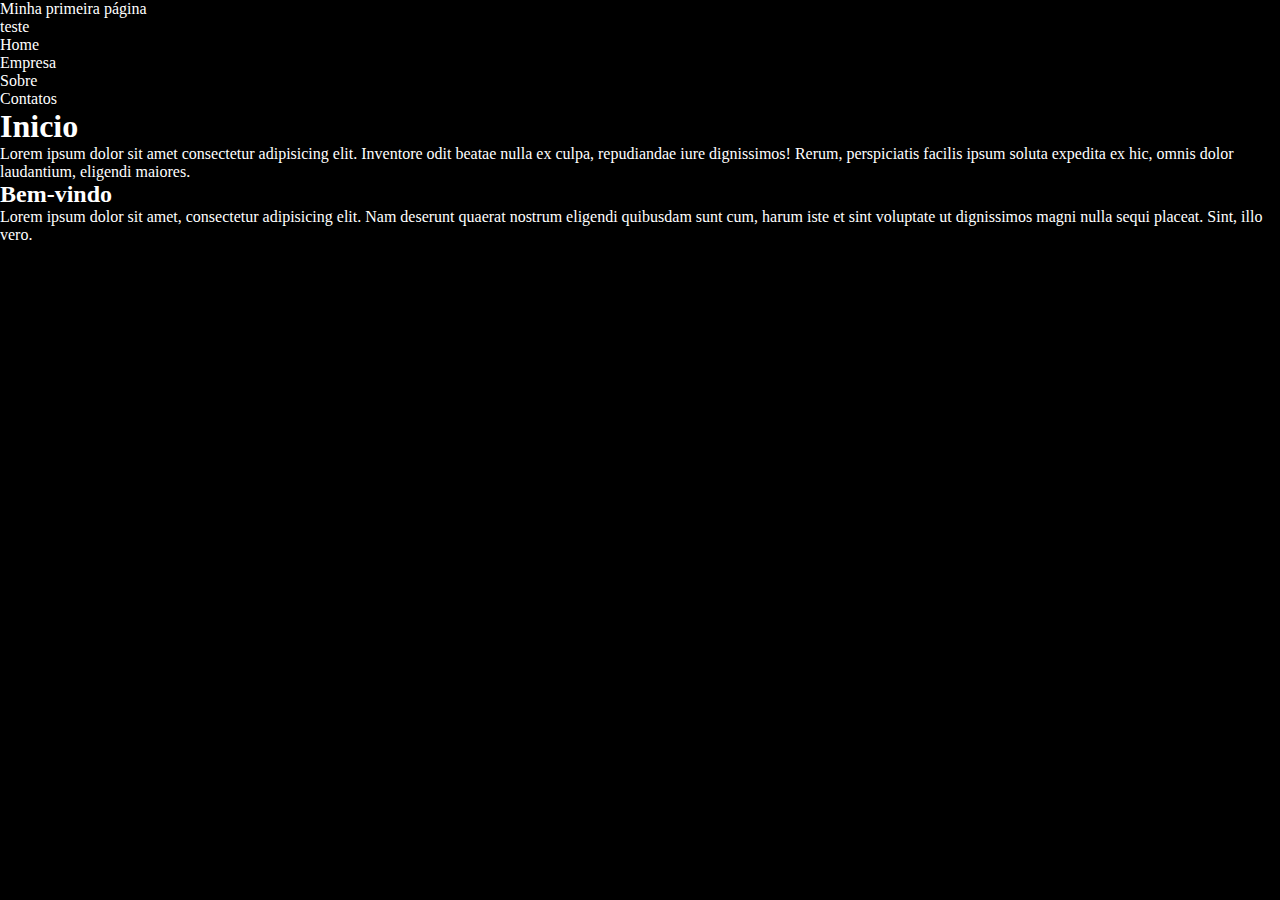
<file: index.html>
<!DOCTYPE html>
<html lang="pt-br">
<head>
    <meta charset="UTF-8">
    <meta name="viewport" content="width=device-width, initial-scale=1.0">
    <title>Página inicial</title>
    <link rel="stylesheet" href="assets/css/estilo.css">
</head>
<body>
    <header>
        <p>Minha primeira página</p>
        <p>teste</p>
    </header>
    <nav>
        <ul>
            <li>Home</li>
            <li>Empresa</li>
            <li>Sobre</li>
            <li>Contatos</li>
        </ul>
    </nav>
    <h1>Inicio</h1>
    <p>Lorem ipsum dolor sit amet consectetur adipisicing elit. Inventore odit 
        beatae nulla ex culpa, repudiandae iure dignissimos! 
        Rerum, perspiciatis facilis ipsum soluta expedita ex hic, omnis dolor 
        laudantium, eligendi maiores.
    </p>
    <h2>Bem-vindo</h2>
    <p>Lorem ipsum dolor sit amet, consectetur adipisicing elit. Nam deserunt 
        quaerat nostrum eligendi quibusdam sunt cum, harum iste et sint voluptate 
        ut dignissimos magni nulla sequi placeat. Sint, illo vero.
    </p>
    <script src="assets/js/App.js"></script>
</body>
</html>
</file>
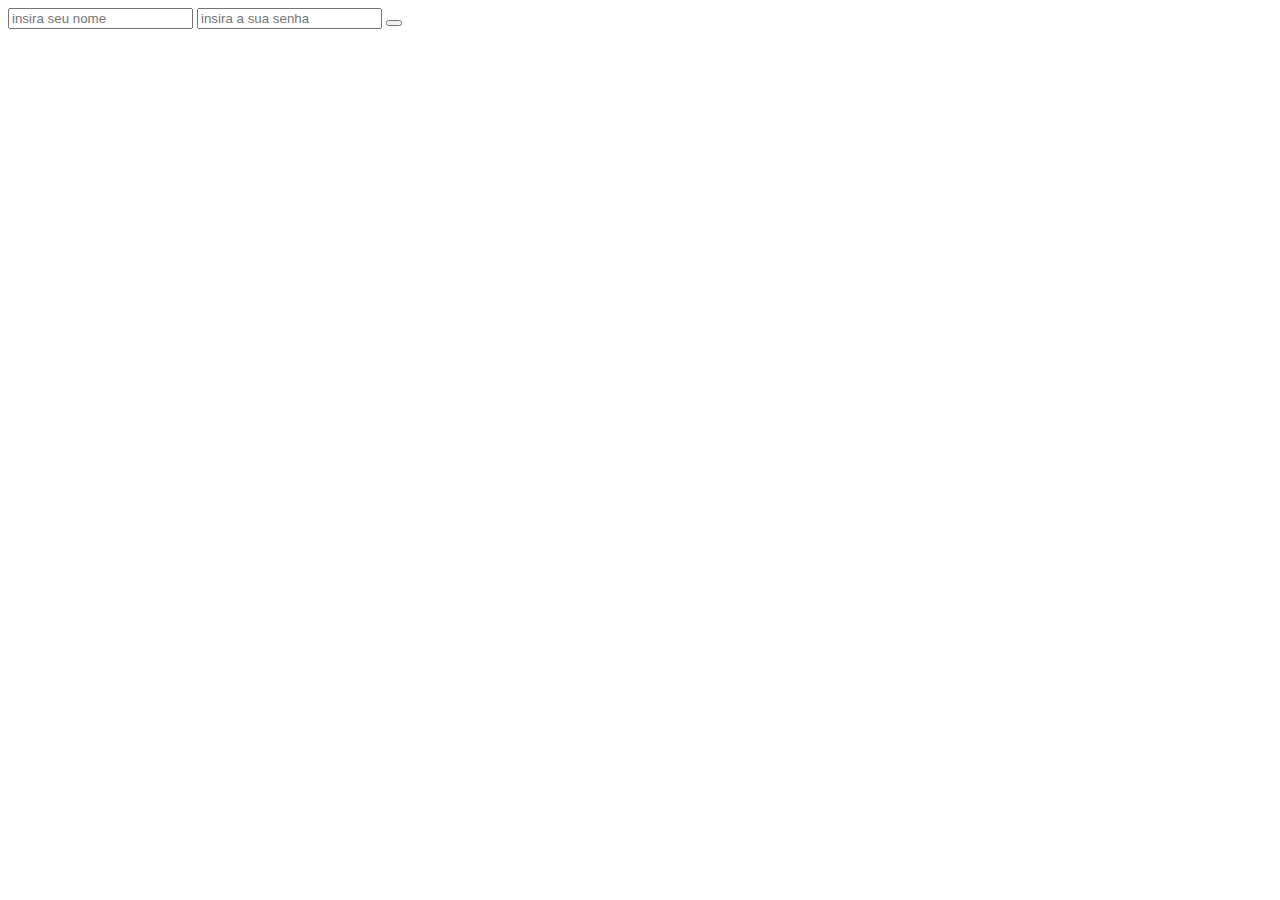
<file: login.html>
<!DOCTYPE html>
<html lang="pt-br">
<head>
    <meta charset="UTF-8">
    <meta name="viewport" content="width=device-width, initial-scale=1.0">
    <title>Document</title>
</head>
<body>
    <form>
        <input type="text" placeholder="insira seu nome">
        <input type="password" placeholder="insira a sua senha">
        <button type="submit"></button>
    </form>
</body>
</html>
</file>
<file: assets/css/estilo.css>
*{
   padding:0;
   margin:0;
   box-sizing: border-box;
}

body{
  background: black;
  color:white;
  font-size:16px;
}
</file>
